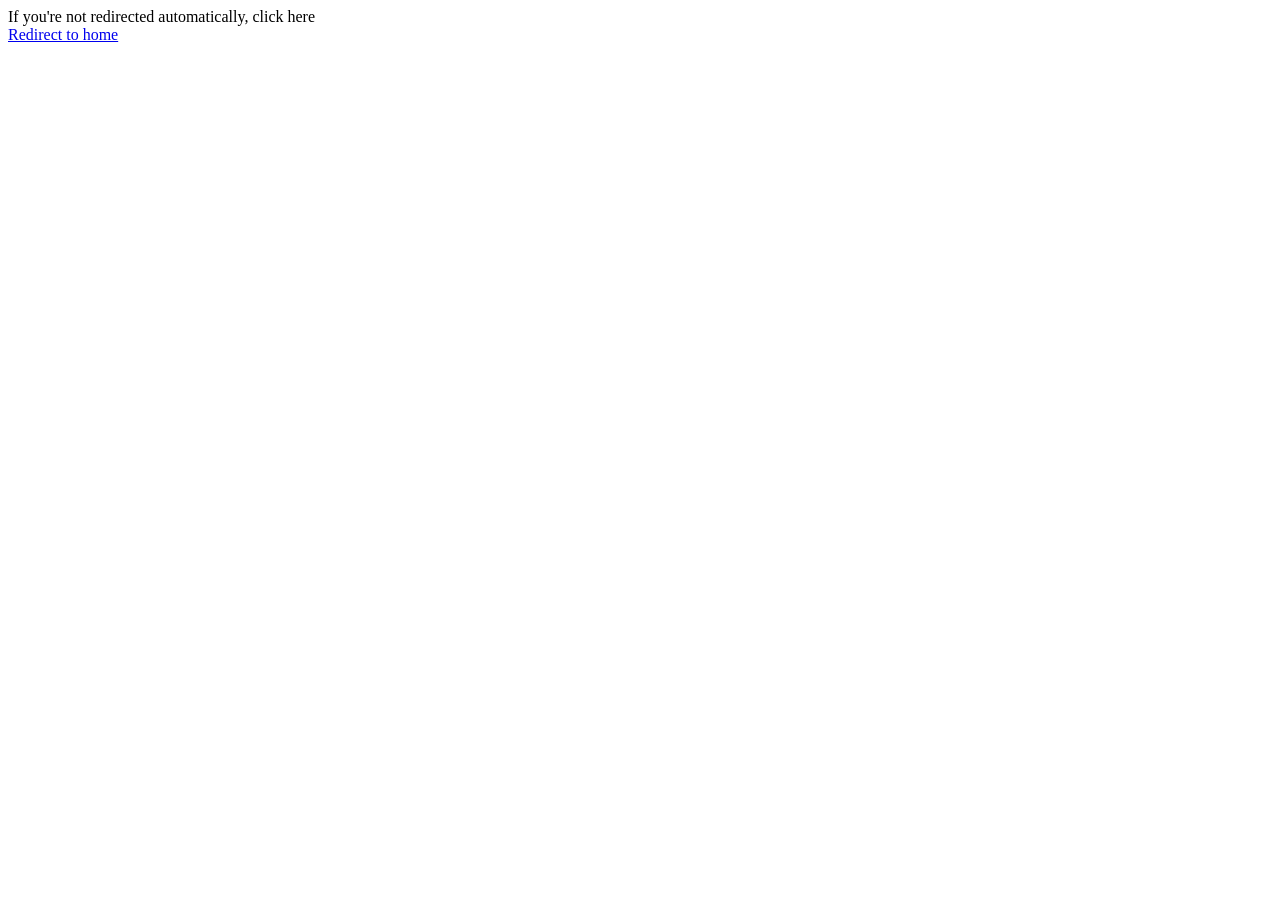
<file: redirect.html>
<!DOCTYPE html>

<head>
    <meta charset="UTF-8">
    <meta name="viewport" content="width=device-width, initial-scale=1.0">
    <!-- <link rel="stylesheet" href="styleNews.css">
    <link rel="preconnect" href="https://fonts.googleapis.com">
    <link rel="preconnect" href="https://fonts.gstatic.com" crossorigin>
    <link href="https://fonts.googleapis.com/css2?family=Cinzel:wght@400..900&family=Cormorant+Garamond:ital,wght@0,300..700;1,300..700&family=Merriweather:ital,opsz,wght@0,18..144,300..900;1,18..144,300..900&display=swap" rel="stylesheet"> -->
    <title>Redirecting.......</title>
    <meta http-equiv="refresh" content="; index.html">
</head>
<body style="background-color: white;">
    If you're not redirected automatically, click here 
    <br>
    <a href="index.html">Redirect to home</a>
</body>
<!-- <body>




    <header>
        
                

                <svg id="svg1"
                width="94.856361mm"
                height="13.586798mm"
                viewBox="0 0 94.856361 13.586798"
                version="1.1"
                sodipodi:docname="logo.svg"
                inkscape:version="1.4.3 (0d15f75, 2025-12-25)"
                xmlns:inkscape="http://www.inkscape.org/namespaces/inkscape"
                xmlns:sodipodi="http://sodipodi.sourceforge.net/DTD/sodipodi-0.dtd"
                xmlns="http://www.w3.org/2000/svg"
                xmlns:svg="http://www.w3.org/2000/svg">
                <sodipodi:namedview
                    id="namedview1"
                    pagecolor="#ffffff"
                    bordercolor="#000000"
                    borderopacity="0.25"
                    inkscape:showpageshadow="2"
                    inkscape:pageopacity="0.0"
                    inkscape:pagecheckerboard="0"
                    inkscape:deskcolor="#d1d1d1"
                    inkscape:document-units="mm"
                    inkscape:zoom="0.71090067"
                    inkscape:cx="289.77325"
                    inkscape:cy="4.2199988"
                    inkscape:window-width="1920"
                    inkscape:window-height="991"
                    inkscape:window-x="-9"
                    inkscape:window-y="-9"
                    inkscape:window-maximized="1"
                    inkscape:current-layer="layer1" />
                <defs
                    id="defs1">
                    <rect
                    x="64.70665"
                    y="289.77325"
                    width="9.8466644"
                    height="11.25333"
                    id="rect1" />
                </defs>
                <g
                    inkscape:label="Layer 1"
                    inkscape:groupmode="layer"
                    id="layer1"
                    transform="translate(-28.224627,-58.232814)">
                    <text
                    xml:space="preserve"
                    transform="scale(0.26458333)"
                    id="text1"
                    style="writing-mode:lr-tb;direction:ltr;white-space:pre;shape-inside:url(#rect1);fill:#000000" />
                    <text
                    xml:space="preserve"
                    style="font-style:normal;font-variant:normal;font-weight:normal;font-stretch:normal;font-size:14.8167px;font-family:'Poor Richard';-inkscape-font-specification:'Poor Richard';writing-mode:lr-tb;direction:ltr;fill:#e3a410;fill-opacity:1;stroke-width:0.264583"
                    x="27.913534"
                    y="68.853378"
                    id="text2"><tspan
                        sodipodi:role="line"
                        id="tspan2"
                        style="fill:#e3a410;fill-opacity:1;stroke-width:0.264583"
                        x="27.913534"
                        y="68.853378">Spotlight-news.</tspan></text>
                    <text
                    xml:space="preserve"
                    style="font-style:normal;font-variant:normal;font-weight:normal;font-stretch:normal;font-size:10.5833px;font-family:'Poor Richard';-inkscape-font-specification:'Poor Richard';writing-mode:lr-tb;direction:ltr;fill:#f0e7d5;fill-opacity:1;stroke-width:0.264583"
                    x="115.74812"
                    y="68.853378"
                    id="text3"><tspan
                        sodipodi:role="line"
                        id="tspan3"
                        style="font-size:10.5833px;fill:#f0e7d5;fill-opacity:1;stroke-width:0.264583"
                        x="115.74812"
                        y="68.853378">in</tspan></text>
                </g>
                </svg>
        <div class="socials">
            <ul>
                <li><a href="instagram.com"><svg xmlns="http://www.w3.org/2000/svg" width="32" height="32" viewBox="0 0 32 32">
                    <path d="M10.202,2.098c-1.49,.07-2.507,.308-3.396,.657-.92,.359-1.7,.84-2.477,1.619-.776,.779-1.254,1.56-1.61,2.481-.345,.891-.578,1.909-.644,3.4-.066,1.49-.08,1.97-.073,5.771s.024,4.278,.096,5.772c.071,1.489,.308,2.506,.657,3.396,.359,.92,.84,1.7,1.619,2.477,.779,.776,1.559,1.253,2.483,1.61,.89,.344,1.909,.579,3.399,.644,1.49,.065,1.97,.08,5.771,.073,3.801-.007,4.279-.024,5.773-.095s2.505-.309,3.395-.657c.92-.36,1.701-.84,2.477-1.62s1.254-1.561,1.609-2.483c.345-.89,.579-1.909,.644-3.398,.065-1.494,.081-1.971,.073-5.773s-.024-4.278-.095-5.771-.308-2.507-.657-3.397c-.36-.92-.84-1.7-1.619-2.477s-1.561-1.254-2.483-1.609c-.891-.345-1.909-.58-3.399-.644s-1.97-.081-5.772-.074-4.278,.024-5.771,.096m.164,25.309c-1.365-.059-2.106-.286-2.6-.476-.654-.252-1.12-.557-1.612-1.044s-.795-.955-1.05-1.608c-.192-.494-.423-1.234-.487-2.599-.069-1.475-.084-1.918-.092-5.656s.006-4.18,.071-5.656c.058-1.364,.286-2.106,.476-2.6,.252-.655,.556-1.12,1.044-1.612s.955-.795,1.608-1.05c.493-.193,1.234-.422,2.598-.487,1.476-.07,1.919-.084,5.656-.092,3.737-.008,4.181,.006,5.658,.071,1.364,.059,2.106,.285,2.599,.476,.654,.252,1.12,.555,1.612,1.044s.795,.954,1.051,1.609c.193,.492,.422,1.232,.486,2.597,.07,1.476,.086,1.919,.093,5.656,.007,3.737-.006,4.181-.071,5.656-.06,1.365-.286,2.106-.476,2.601-.252,.654-.556,1.12-1.045,1.612s-.955,.795-1.608,1.05c-.493,.192-1.234,.422-2.597,.487-1.476,.069-1.919,.084-5.657,.092s-4.18-.007-5.656-.071M21.779,8.517c.002,.928,.755,1.679,1.683,1.677s1.679-.755,1.677-1.683c-.002-.928-.755-1.679-1.683-1.677,0,0,0,0,0,0-.928,.002-1.678,.755-1.677,1.683m-12.967,7.496c.008,3.97,3.232,7.182,7.202,7.174s7.183-3.232,7.176-7.202c-.008-3.97-3.233-7.183-7.203-7.175s-7.182,3.233-7.174,7.203m2.522-.005c-.005-2.577,2.08-4.671,4.658-4.676,2.577-.005,4.671,2.08,4.676,4.658,.005,2.577-2.08,4.671-4.658,4.676-2.577,.005-4.671-2.079-4.676-4.656h0"></path>
                </svg></a></li>
                <li><a href=""><svg xmlns="http://www.w3.org/2000/svg" width="32" height="32" viewBox="0 0 32 32">
                    <path d="M27.332,10.323c-1.07,0-2.055,.361-2.842,.967-2.143-1.326-4.848-2.16-7.807-2.271v-.013c0-1.983,1.474-3.629,3.386-3.9v-.003c.347,1.47,1.666,2.564,3.242,2.564,1.84,0,3.331-1.491,3.331-3.331s-1.491-3.331-3.331-3.331c-1.609,0-2.95,1.14-3.262,2.657-2.694,.289-4.798,2.574-4.798,5.343v.017c-2.93,.123-5.605,.957-7.729,2.274-.789-.611-1.779-.974-2.853-.974-2.578,0-4.668,2.09-4.668,4.668,0,1.871,1.099,3.483,2.688,4.228,.155,5.419,6.06,9.778,13.323,9.778s13.176-4.364,13.323-9.787c1.576-.75,2.666-2.357,2.666-4.217,0-2.578-2.09-4.668-4.668-4.668ZM7.334,17.952c.078-1.693,1.203-2.992,2.51-2.992s2.307,1.373,2.229,3.066c-.078,1.693-1.054,2.308-2.363,2.308s-2.453-.689-2.375-2.382Zm13.596,4.424c-.804,1.922-2.703,3.273-4.919,3.273s-4.114-1.351-4.919-3.273c-.095-.228,.061-.483,.306-.508,1.437-.145,2.991-.225,4.613-.225s3.175,.08,4.613,.225c.245,.025,.401,.28,.306,.508Zm1.384-2.043c-1.307,0-2.285-.614-2.363-2.308-.078-1.693,.92-3.066,2.229-3.066s2.433,1.299,2.51,2.992c.078,1.693-1.068,2.382-2.375,2.382Z"></path>
                </svg></a></li>
                <li><a href=""><svg xmlns="http://www.w3.org/2000/svg" width="32" height="32" viewBox="0 0 32 32">
                    <path d="M18.42,14.009L27.891,3h-2.244l-8.224,9.559L10.855,3H3.28l9.932,14.455L3.28,29h2.244l8.684-10.095,6.936,10.095h7.576l-10.301-14.991h0Zm-3.074,3.573l-1.006-1.439L6.333,4.69h3.447l6.462,9.243,1.006,1.439,8.4,12.015h-3.447l-6.854-9.804h0Z"></path>
                </svg></a></li>
                <li><a href=""><svg xmlns="http://www.w3.org/2000/svg" width="32" height="32" viewBox="0 0 32 32">
                    <path d="M26.413,6.536c-1.971-.902-4.052-1.543-6.189-1.904-.292,.523-.557,1.061-.793,1.612-2.277-.343-4.592-.343-6.869,0-.236-.551-.5-1.089-.793-1.612-2.139,.365-4.221,1.006-6.194,1.909C1.658,12.336,.596,17.987,1.127,23.558h0c2.294,1.695,4.861,2.984,7.591,3.811,.615-.827,1.158-1.704,1.626-2.622-.888-.332-1.744-.741-2.56-1.222,.215-.156,.425-.316,.628-.472,4.806,2.26,10.37,2.26,15.177,0,.205,.168,.415,.328,.628,.472-.817,.483-1.676,.892-2.565,1.225,.467,.918,1.011,1.794,1.626,2.619,2.732-.824,5.301-2.112,7.596-3.808h0c.623-6.461-1.064-12.06-4.46-17.025Zm-15.396,13.596c-1.479,0-2.702-1.343-2.702-2.994s1.18-3.006,2.697-3.006,2.73,1.354,2.704,3.006-1.192,2.994-2.699,2.994Zm9.967,0c-1.482,0-2.699-1.343-2.699-2.994s1.18-3.006,2.699-3.006,2.723,1.354,2.697,3.006-1.189,2.994-2.697,2.994Z"></path>
                </svg></a></li>
            </ul>
        </div>
    
    </header>





     <nav>
            
            <ul class="navi">
                <li onclick=><svg xmlns="http://www.w3.org/2000/svg" height="24px" viewBox="0 -960 960 960" width="24px" fill="#e3e3e3"><path d="M120-240v-80h720v80H120Zm0-200v-80h720v80H120Zm0-200v-80h720v80H120Z"/></svg></li>
                <li><a href="index.html" title="Click it and a taxi will drop you Home">Home</a></li>
                <li><a href="gsg" title="It gives you the decription of the legend who made it">About</a></li>
                <li><a href="srgs" title="Wanna explore more? sure click here">Other Articles</a></li>
                <li><a href="gsrggrs" title="News with zero ping">Latest</a></li>
            </ul>
            
        </nav>




        <main>


            <div id="Title"><h1>Lorem Ipsum Dolor Sit Amet !</h1></div>
            
            <div id="columns">
                <h2>Lorem Ipsum Dolor Sit</h2>
                    
                <section>
                    

                    <p>
                        <img src="https://www.reuters.com/resizer/v2/SYGNOW6FPVL6NC5RU7GEPSKF7Q.jpg?auth=b4fbfb5b35750ca9e25c83539608177c4edb4711c39d78cde43f4431ea4df6a1&width=720&quality=80" alt="">
                        Lorem ipsum dolor sit amet consectetur adipisicing elit. Eos, ea iusto iure non rerum quia, ratione ipsum voluptatum asperiores culpa enim consequuntur laudantium nemo atque nihil impedit veniam pariatur voluptates!
                        Lorem ipsum dolor sit amet consectetur adipisicing elit. Explicabo dicta vero maiores voluptatum! Animi sapiente nostrum excepturi hic labore illo itaque eligendi aliquam, optio assumenda? Nihil modi quia molestiae excepturi.
                        <br>
                        Lorem ipsum dolor sit amet consectetur adipisicing elit. Ex cupiditate hic laboriosam perspiciatis, nihil corporis ducimus nemo voluptate aliquam a dignissimos accusantium porro, delectus velit vitae, eius esse quasi repellendus?
                        Lorem ipsum dolor sit, amet consectetur adipisicing elit. Et quos esse iste exercitationem, dolorum similique doloribus quisquam molestiae voluptatem vel magnam non est delectus! Modi quae ducimus minus ipsum autem!
                        Lorem ipsum, dolor sit amet consectetur adipisicing elit. Libero facilis quasi accusamus dicta illo voluptate velit voluptatibus quisquam soluta fugiat praesentium tempore quibusdam cum voluptates, quod saepe, unde ea similique.

                    </p>
                </section>



                <h2>Amet Consectetur, Adipisicing Elit.</h2>
                
                <section>
                    

                    <p>
                        Lorem ipsum dolor sit amet consectetur, adipisicing elit. Numquam omnis suscipit est.
                        <br>
                        <img src="https://www.reuters.com/resizer/v2/Q6G7YSDUJBKCHMUQHBH2SRIRD4.jpg?auth=7fdb09747a0470ac4e54a86f39f6fea39d4e9869d22586381811f992edb8c22a&width=480&quality=80" alt="">
                        tenetur quidem perspiciatis non eveniet labore accusamus dolorem, praesentium alias natus aperiam reprehenderit iusto officiis ab quaerat. Molestiae.
                        Lorem ipsum dolor sit, amet consectetur adipisicing elit. Accusantium a neque perspiciatis dolore nesciunt in id nihil ipsum debitis, consequatur assumenda facilis, tempore sequi eligendi voluptates, officiis dolorum eius. Ut?
                        <br>
                        Lorem ipsum dolor sit amet consectetur adipisicing elit. Atque culpa quibusdam praesentium voluptatem vero mollitia repellat reprehenderit. Minima magni voluptate doloremque quae dolorem, numquam architecto, totam, nam laudantium dolor reiciendis!
                        Lorem ipsum, dolor sit amet consectetur adipisicing elit. Explicabo recusandae minus illum officia facilis fugit laborum possimus aperiam. Tempora, vero. Eaque doloremque delectus iure. Id ex vero tenetur totam placeat.
                        Lorem ipsum dolor sit amet consectetur adipisicing elit. Voluptatem dolore rem, alias aut ut, corporis nihil ipsam odit ex voluptatum, necessitatibus iure quasi dolores adipisci cumque nobis maxime qui eligendi.

                    </p>
                </section>
                
            </div>
            <p id="quote"> <i>"Lorem ipsum dolor, sit amet consectetur adipisicing elit. Nemo explicabo assumenda doloremque, dolores vitae qui reiciendis soluta natus magni consequuntur molestiae porro nesciunt maxime culpa cum sapiente expedita corrupti! Odio?"</i></p>
            
        </main>
</body> -->
</file>
<file: styleNews.css>
body{
    background-color: #f1e6d5;

}
header{
    background-color: #181615;
    /* border: 3px 3px;
    border-style: dashed;
    border-color: rgb(158, 122, 75); */
    padding-bottom: 0.5vw;
    padding-top: 1vw;
    padding-left: 5px ;
    padding-right: 5px;
    margin: 0 0;
    width: 100%;
    /* display: flex; */
    box-sizing: border-box;
    /* justify-content: space-between;
    align-items: center; */
    /* flex-wrap: nowrap; */
    column-count: 1;
    height: fit-content;


}
header h1{
    color: #e3a419;
    font-family: 'Times New Roman', Times, serif;
    margin-left: 5%;
    white-space: nowrap;
    font-size: clamp(1.2rem, 4vw, 2rem);
}
header h3{
    color: #f0e7d5;
    position: relative;
    top: 4px;
}
#svg1{
    padding: 0 5px ;
}
.socials{
    display: flex;
    flex-wrap: wrap;
    box-sizing: border-box;
    justify-content: center;
}
 .socials ul li{

 }
.socials ul{
    display: flex;
    gap: 10vw;
    justify-self: center;
    box-sizing: border-box;
    padding-left: 4px;
    /* flex-shrink: auto; */
}
 .socials svg{
    fill: #fab940;
    width: clamp(20px, 4vw, 32px);
    height: clamp(20px, 4vw, 32px);
    
    transition: fill 0.3s ease;
}
.socials a svg:hover{
    fill: #9f4409;
}
.logoCont{

    justify-self: center;
    width: clamp(0, 4vw, 32px);
    height: clamp(0, 4vw, 32px);
    transition: fill 0.3s ease;
}
.logoCont svg{
    width: clamp(20px, 4vw, 32px);
    height: clamp(20px, 4vw, 32px);
    transition: fill 0.3s ease;
}

/* ---------------------------------------------------------------- */

nav{
    background-color: #74070e;
    /* border: 3px 3px;
    border-style: dashed;
    border-color: rgb(158, 122, 75); */
    padding: 5px;
    border-bottom-left-radius: 25px;
    border-bottom-right-radius: 25px;
    display: flex;
    align-self: flex-end;
    width: 100%;
    height: fit-content;
    box-sizing: border-box;

}
.Banner{
    align-self: flex-start;
}
nav ul.navi{
    display: flex;
    flex-wrap: nowrap;
    width: 100%;
    box-sizing: border-box;
    padding-left: 5px;
    margin: 0.3vw;
    
}
nav img{
    width: 13%;
}
nav ul li{
    list-style: none;
    font-weight: 100;
    margin-right: 0.5vw;
    margin-left: 0.5vw;
    font-size: medium;
    white-space: nowrap;
    padding: 5px 2vw;
    transition: all 0.4s ease;
    /* width: clamp(20px, 2vw, 32px); */
    height: clamp(20px, 3vw, 32px);
    
    transition: fill 0.3s ease;
    display: flex;
    align-items: center;
    position: relative;
    
}
nav ul  li:hover{
    border-radius: 20px;
    background: linear-gradient(145deg, #68060d, #7c070f);
    box-shadow:  8px 8px 6px #57050b,
                -8px -8px 6px #910912;
}
nav ul li a{
    color: #F4E3B2;
    text-decoration: none;
    font-family: "Viaoda Libre", serif;
    font-weight: 400;
    letter-spacing: 1px;
    font-size: large;
}

nav a:hover{
    color: #c28d39;
}
ul{
list-style: none;
}
nav svg{
fill: #F4E3B2;
}
nav svg:hover{
fill: #c28d39;
}
nav ul.navi li:first-child{
    margin-right: auto;
}
nav li .tooltip{
    position: absolute;
    background-color: #1816152c;
    backdrop-filter: blur(8px);
    border-radius: 10px;
    padding: 0.5rem;
    color: #181615;
    font-family: "Viaoda Libre", serif;
    font-weight: 400;
    letter-spacing: 0.08vw;
    font-size: large;
    width: 6rem;
    top: 150%;
    left: 0;
    transition: 200ms cubic-bezier(0.85,-0.25, 0.84, 2.09);
    transition-delay: 150ms;
    opacity: 0;
    white-space: wrap;
    display: hidden;
    transform: translateY(-50px) rotate(-25deg);

}
nav li:hover .tooltip,
nav li:focus .tooltip{
    opacity: 1;
    display: block;
    transform: translate(0) rotate(0);
}
 
/* -------------------------------------------------------------------- */


.mapCont{
    max-width: 800px;
    width: 100%;
    margin: 0 auto;
    padding: 15px;
}
.mapCont img{
    width: 100%;
    height: auto;
    display: block;
}





#columns{
    /* display: flex;
    flex-wrap: wrap */
    column-count: 2;
    column-width: 360px;
    column-gap: 6%;

}
#columns img{
    width: 15em;
    float: left;
    margin-right: 4%;
    margin-bottom: 5%;
}
#columns section{
    display: flex;
}
#columns p{
    color: #161415;
    font-family: "Merriweather", serif;
    font-size: large;
    line-height: 1.6;
    letter-spacing: 0.08em;
    word-spacing: 0.4em;
    font-weight: 800;
    margin-bottom: 1.2rem;
}
#Title h1{
    font-family: "Cinzel", serif;
    font-optical-sizing: auto;
    font-style: normal;

}
#Title{
    text-align: center;
    padding: 10px 2px;
    padding-top: 0;
    border: #101010;
    border-bottom-width: 10px;
    border-bottom-style: double;
    margin-top: 10px;
}
#quote{
    margin: 15px 10px;
    border-style: groove;
    border-width: 5px;
    border-color: #4b2e2b;
    padding: 7px;
    border-radius: 25px;
    font-size: large;
    line-height: 1.6;
    letter-spacing: 0.08em;
    word-spacing: 0.4em;
    font-weight: 5  00;
    margin-bottom: 1.2rem;
}
#columns h2{
    font-family: "Cormorant Garamond", serif;
    font-style: normal;
    padding-top: 6px;
    font-size: 40px;
}
main{
    padding: 15px;
    padding-bottom: 25px;
    border: #101010;
    border-bottom-width: 10px;
    border-bottom-style: double;
    border-top-width: 10px;
    border-top-style: double;
    margin-top: 10px;
}
@media(max-width: 800px) {
    #columns{
        column-count: 1;
        column-width: auto;
        gap: 1.5rem;
    }
    #columns img{
        float: none;
        display: block;
        margin: 15px auto;
        max-width: 100%;
        width: 100%;
    }
}


 /* ------------------------------------------------------------------------------ */

 .mapContainer{
    display: flex;
    justify-content: center; 
    align-items: center;
    margin-top: 20px; 
    margin-bottom: 20px;
    margin-left: 10px;
    margin-right: 10px;
    
    width: 100%;
    box-sizing: border-box;
 }
.mapContainer svg{
    width: clamp(280px, 85vw, 600px);
    height: auto;
    
    display: block;
    margin: 0 auto;
    float: left;
    padding-right: 1rem;

}

/* map container tooltips settings----------------------------------------------------------------- */

.master-holder{
    position:absolute;
    background-color: #1816151b;
    backdrop-filter: blur(5px);
    color: #181615;
    border-radius: 15px;
    font-weight: 5rem;
    padding: 0.3rem 0.8rem;
    box-shadow: 0 5px 10px #181615;
    opacity: 0;
    display: none;
    white-space: wrap;
}
.content-box{
    display: none;
    font-family: "Josefin Sans", sans-serif;
    font-optical-sizing: auto;
    font-weight: 300;
    font-size: larger;
    font-style: normal;
    
}
.content-box.active, .master-holder{
    display: block;
}
 /*----------------------read-nav toggle button--------------------------------*/
 div#toggleReadMode{
    display: flex;
    justify-content: end;
 }
 .readmode{ 
    align-items: center;
    margin-top: 10px;
    display: flex;
    justify-content: center;
    align-content: center;
    margin-right: 4px;


 }
 .readmode{
    border-radius: 50%;
    border: none;
    width: 40px;
    height: 40px;
    margin-left: 20px ;
    background-color: #74070e;

 }

/* --- 1. DEFAULT VIEW (Interactive Map Mode) --- */

.classic-feed {
  display: none; /* Hide newspaper feed */
}

/* Button Icons in Map Mode: Show 'read' icon, hide 'map' icon */
#read { display: none; }
#map { display: inline-block; }


/* --- 2. CLASSIC VIEW (When 'classic-mode' is active on <body>) --- */
body.classic-mode .mapContainer {
  display: none; /* Hide map */
}
body.classic-mode .classic-feed {
  display: block; /* Show newspaper feed */
}

/* Button Icons in Classic Mode: Hide 'read' icon, show 'map' icon */
body.classic-mode #read { display: inline-block; }
body.classic-mode #map { display: none; }

/* ----------------------------------------------------------------------------------------------------------- */

#mainStory{
    display: grid;
    background-color: #181615;
    grid-template-columns: 1fr 1fr;
    border-top-right-radius: 50px;

}
#mainStory div img{
    width: 50vw;
    height: 400px;
    padding: 5px 5px;
}
p#date{
    font-size: 1cm;
    color: #F4E3B2;
    padding-top: 0.5cm;
}
p#author{
    font-size: large;
    color: #F4E3B2;
}
p#mainContent{
    color: #F4E3B2;
    padding-left: 10px;
}
div#mainHeading{
    display: block;
    background-color: #F4E3B2;
    font-size: 2.5rem;
    padding: 10px 10px;
    border-bottom-left-radius: 50px;
    text-align: center;
}
div#mainData{
    padding-left: 10px;
}
</file>
